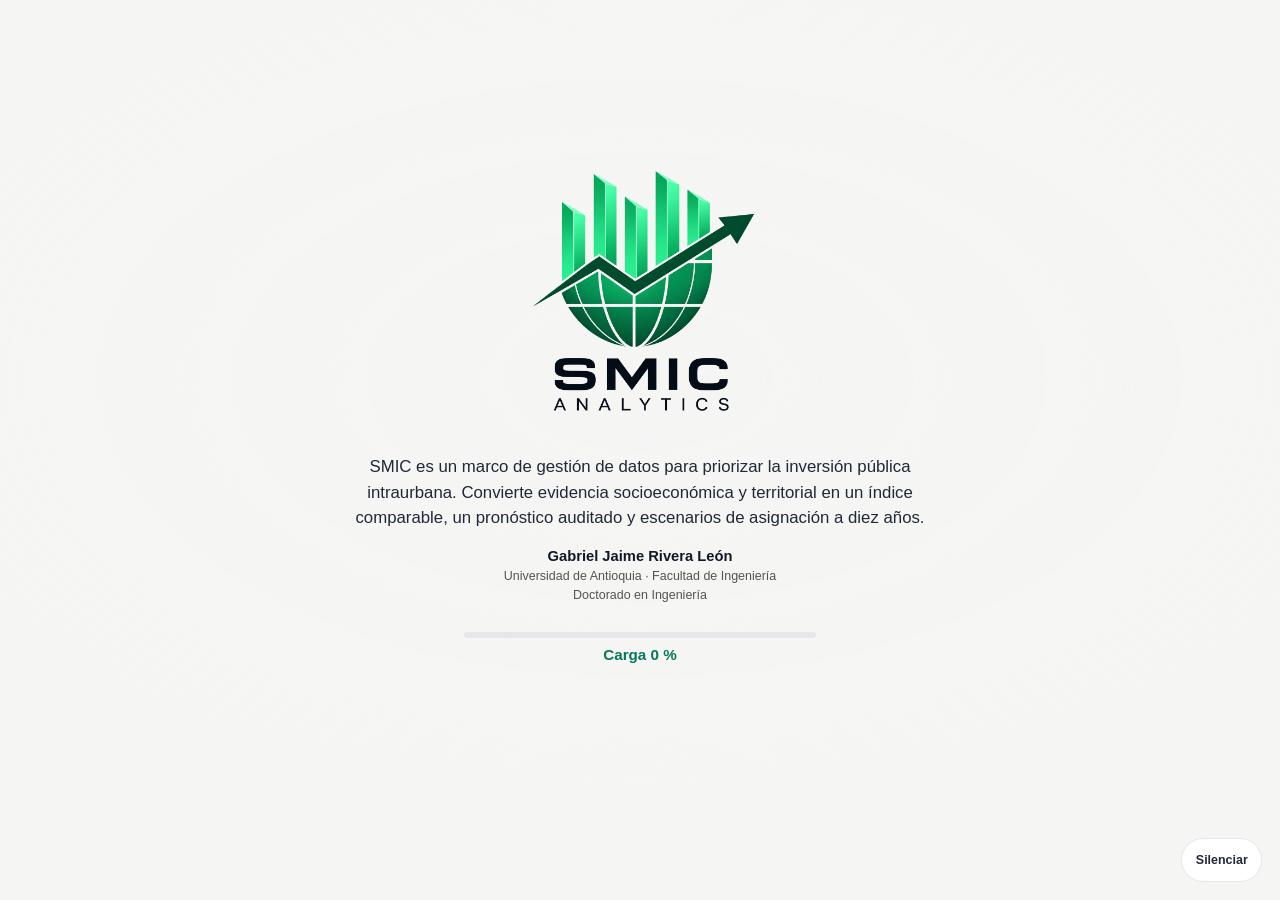
<file: assets/splash/index.html>
<!DOCTYPE html>
<html lang="es">
<head>
  <meta charset="utf-8" />
  <meta name="viewport" content="width=device-width, initial-scale=1" />
  <title>SMIC Analytics</title>
  <link rel="stylesheet" href="./splash.css" />
</head>
<body>
  <canvas id="bg" aria-hidden="true"></canvas>
  <div class="veil" aria-hidden="true"></div>
  <main class="stage">
    <img id="logo" class="logo" src="./smic_logo.png" alt="SMIC Analytics" />
    <p class="lede">
      SMIC es un marco de gestión de datos para priorizar la inversión pública
      intraurbana. Convierte evidencia socioeconómica y territorial en un índice
      comparable, un pronóstico auditado y escenarios de asignación a diez años.
    </p>
    <p class="byline">Gabriel Jaime Rivera León</p>
    <p class="affiliation">
      Universidad de Antioquia · Facultad de Ingeniería<br />
      Doctorado en Ingeniería
    </p>
    <div class="progress-block">
      <div class="progress-track" role="progressbar" aria-valuemin="0" aria-valuemax="100" aria-valuenow="0" id="bar">
        <div class="progress-fill" id="fill"></div>
      </div>
      <p class="progress-label" id="pct" aria-live="polite">Carga 0&nbsp;%</p>
    </div>
    <p class="hint" id="hint"></p>
  </main>
  <div class="controls">
    <button type="button" class="mute-btn" id="mute" aria-pressed="false">Silenciar</button>
  </div>
  <script src="./splash.js"></script>
</body>
</html>
</file>
<file: assets/splash/splash.css>
/* Tokens SMIC — espejo del :root inyectado en 03_dashboard_visualizacion.py.
   El iframe del componente solo sirve archivos de assets/splash/. */
:root {
  color-scheme: light;
  --smic-emerald: #047857;
  --smic-teal: #0F766E;
  --smic-canvas: #F5F5F4;
  --smic-sidebar: #E5E7EB;
  --smic-paper: #ffffff;
  --smic-charcoal: #1F2937;
  --smic-ink: #111827;
  --smic-stone: #57534E;
  --smic-border: #E5E7EB;
  --smic-font: "Segoe UI", "San Francisco", Roboto, Helvetica, Arial, sans-serif;
  --smic-fs-lede: 1.05rem;
  --smic-fs-body: 0.95rem;
  --smic-fs-label: 0.92rem;
  --smic-fs-caption: 0.78rem;
  --smic-lh: 1.5;
  --smic-space-2: 0.5rem;
  --smic-space-3: 0.75rem;
  --smic-space-4: 1rem;
  --smic-space-5: 1.25rem;
  --smic-radius: 12px;
  --smic-focus-ring: 2px solid var(--smic-emerald);
  --smic-focus-offset: 2px;
  --smic-motion: 0.15s ease;
}

html, body {
  margin: 0;
  padding: 0;
  width: 100%;
  height: 100%;
  overflow: hidden;
  background: var(--smic-canvas);
  color: var(--smic-charcoal);
  font-family: var(--smic-font);
  color-scheme: light;
}

#bg {
  position: fixed;
  inset: 0;
  z-index: 0;
  pointer-events: none;
}

.veil {
  position: fixed;
  inset: 0;
  z-index: 1;
  background:
    radial-gradient(
      ellipse 70% 55% at 50% 42%,
      rgba(245, 245, 244, 0.55) 0%,
      rgba(245, 245, 244, 0.92) 62%,
      var(--smic-canvas) 100%
    );
  pointer-events: none;
}

.stage {
  position: relative;
  z-index: 2;
  min-height: 100%;
  display: flex;
  flex-direction: column;
  align-items: center;
  justify-content: center;
  text-align: center;
  padding: 2rem 1.5rem 5.5rem;
  box-sizing: border-box;
}

.logo {
  width: min(42vw, 280px);
  height: auto;
  display: block;
  margin: 0 auto 1.35rem;
}

.lede {
  max-width: 36rem;
  margin: 0 auto;
  font-size: var(--smic-fs-lede);
  font-weight: 400;
  line-height: var(--smic-lh);
  color: var(--smic-charcoal);
}

.byline {
  margin: 1.15rem 0 0;
  font-size: var(--smic-fs-label);
  font-weight: 700;
  color: var(--smic-ink);
}

.affiliation {
  margin: 0.2rem 0 0;
  font-size: var(--smic-fs-caption);
  color: var(--smic-stone);
  line-height: 1.45;
}

.progress-block {
  width: min(22rem, 86vw);
  margin: 1.75rem auto 0;
}

.progress-track {
  height: 6px;
  border-radius: 999px;
  background: var(--smic-border);
  overflow: hidden;
}

.progress-fill {
  height: 100%;
  width: 0%;
  border-radius: 999px;
  background: linear-gradient(90deg, var(--smic-emerald), var(--smic-teal));
  transition: width 80ms linear;
}

.progress-label {
  margin: var(--smic-space-2) 0 0;
  font-size: var(--smic-fs-body);
  font-weight: 600;
  font-variant-numeric: tabular-nums;
  color: var(--smic-emerald);
}

.hint {
  margin: 0.85rem 0 0;
  min-height: 1.2em;
  font-size: var(--smic-fs-caption);
  color: var(--smic-stone);
}

.controls {
  position: fixed;
  z-index: 3;
  right: 1.1rem;
  bottom: 1.1rem;
  display: flex;
  align-items: center;
  gap: var(--smic-space-2);
}

.mute-btn {
  appearance: none;
  border: 1px solid var(--smic-border);
  background: var(--smic-paper);
  color: var(--smic-charcoal);
  border-radius: 999px;
  padding: 0.45rem 0.85rem;
  font-family: var(--smic-font);
  font-size: var(--smic-fs-caption);
  font-weight: 600;
  cursor: pointer;
  min-height: 2.75rem;
  transition: border-color var(--smic-motion), color var(--smic-motion);
}

.mute-btn:hover {
  border-color: var(--smic-emerald);
  color: var(--smic-emerald);
}

.mute-btn:focus-visible {
  border-color: var(--smic-emerald);
  color: var(--smic-emerald);
  outline: var(--smic-focus-ring);
  outline-offset: var(--smic-focus-offset);
}

.mute-btn:focus:not(:focus-visible) {
  outline: none;
}

@media (max-width: 992px) {
  .logo {
    width: min(38vw, 220px);
  }
  .lede {
    font-size: 1rem;
  }
  .stage {
    padding: 1.5rem 1.25rem 5rem;
  }
}

@media (max-width: 640px) {
  .logo {
    width: min(56vw, 180px);
    margin-bottom: 1rem;
  }
  .lede {
    font-size: 0.92rem;
  }
  .byline {
    font-size: 0.88rem;
  }
  .progress-block {
    width: min(22rem, 92vw);
  }
  .controls {
    right: 0.75rem;
    bottom: 0.75rem;
  }
}

@media (prefers-reduced-motion: reduce) {
  .progress-fill,
  .mute-btn {
    transition: none;
  }
  #bg {
    display: none;
  }
  .veil {
    background: var(--smic-canvas);
  }
}
</file>
